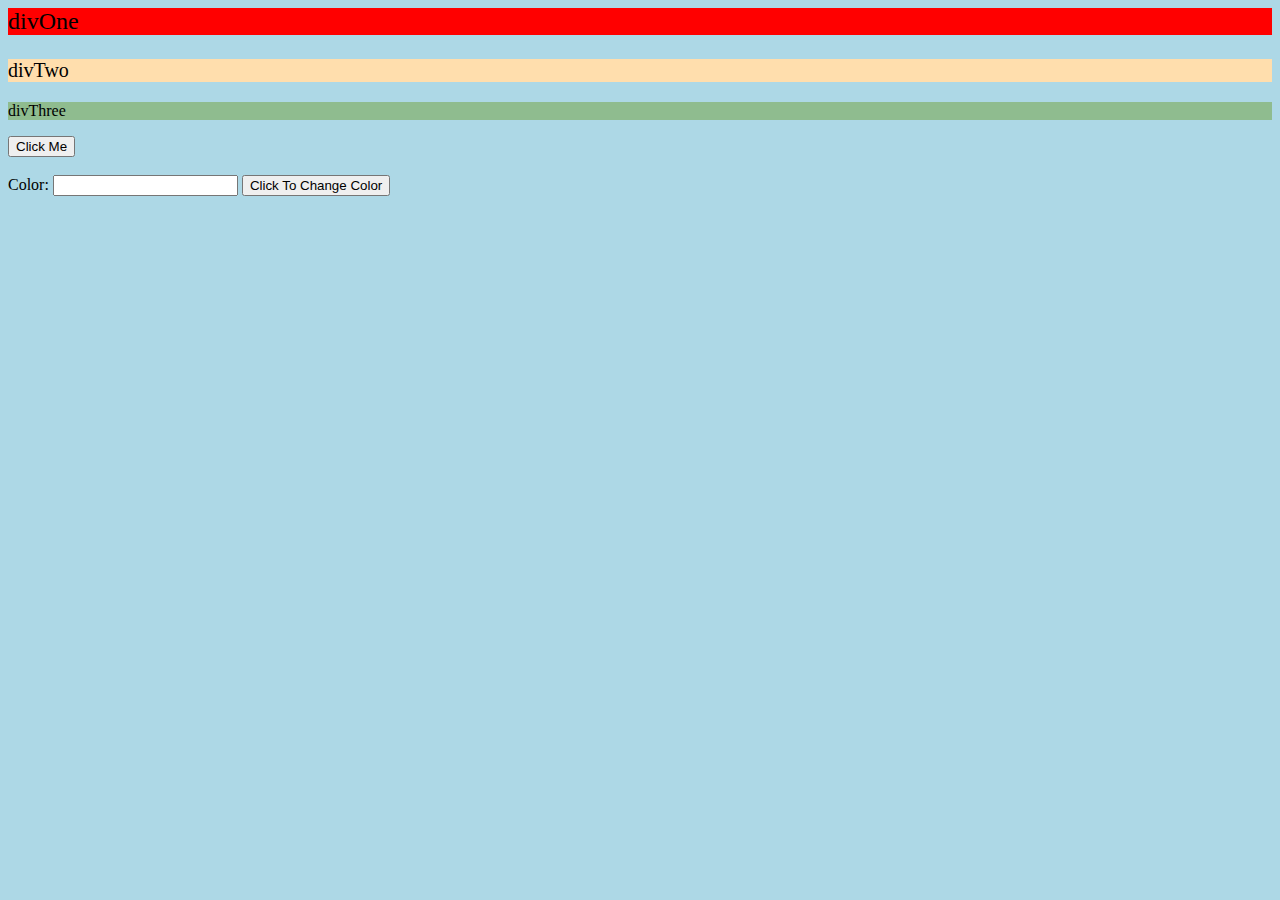
<file: Team02/page.html>
<html>
<head>
    <title>Team02</title>
    <link rel="stylesheet" type="text/css" href="style.css">
    <script type="text/javascript" src="script.js"></script>
</head>
<body>
    <div id="divOne">
        <p id="one">divOne</p>
    </div>
    
    <div id="divTwo">
        <p id="two">divTwo</p>
    </div>
    
    <div id="divThree">
        <p id="three">divThree</p>
    </div>
    
    
    <input type="button" onclick="display()"  value="Click Me"/>
    
    <br>
    <br>

    Color: <input type="text" name="x" id="x" value="">
    <input type="button" onclick="changeColor()"  value="Click To Change Color"/>
</body>


</html>
</file>
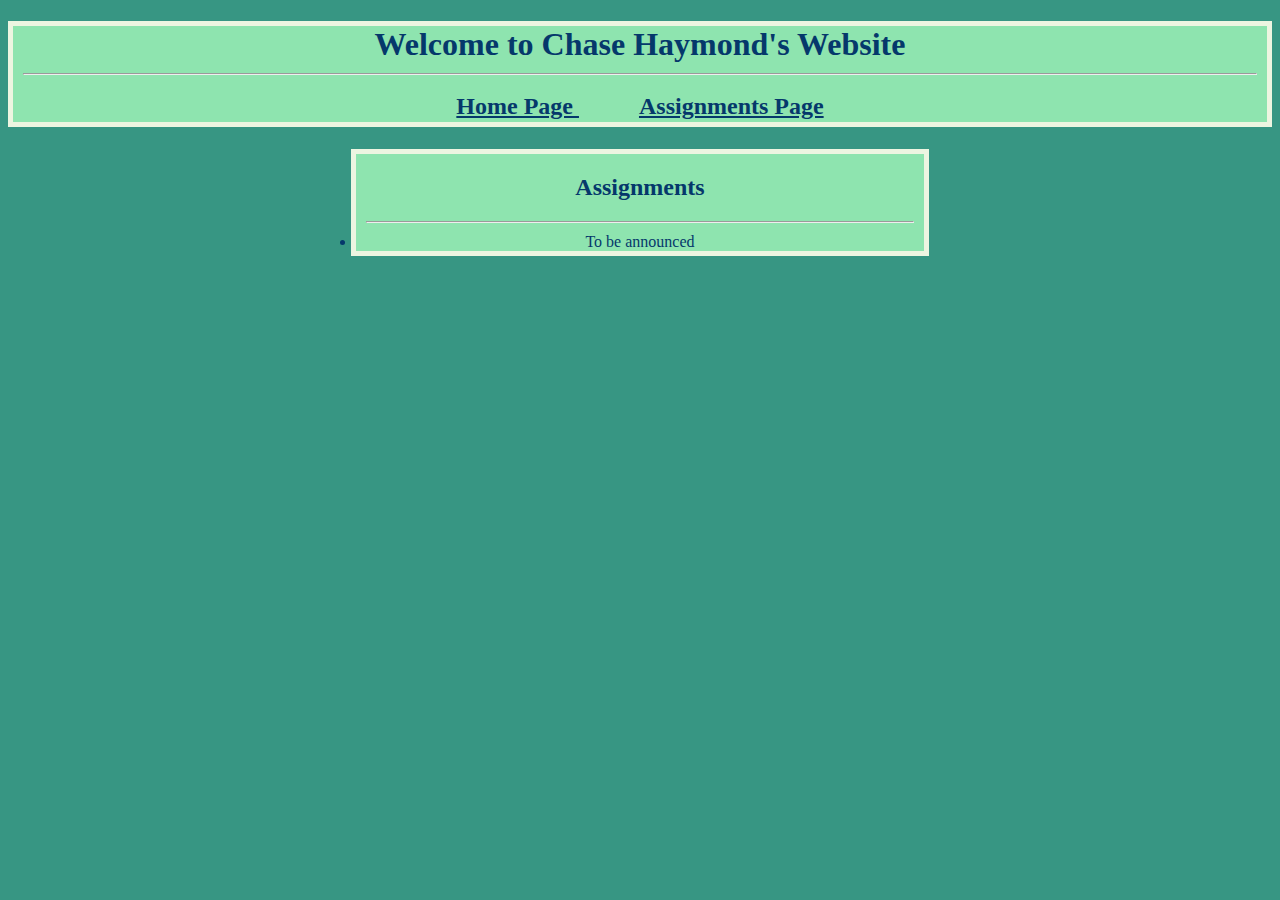
<file: web/02Prove/assignments.html>
<!doctype html>
<html>
<head>
    <title>Chase Haymond's Assignments</title>
    <link rel="stylesheet" href="styles.css">
    <script src="main.js"></script>
</head>
<body>
    <h1>
        Welcome to Chase Haymond's Website 
        <hr> 
        <a id="pageLink" href="index.html"> Home Page </a> 
        <a id="pageLink" href="assignments.html"> Assignments Page </a>  

    </h1>
    
    <div id="center">
        <h2>
        Assignments
        </h2>
        
        <hr>
        <li>To be announced</li>
    
    </div>
    
    <?php include 'title.php';?>
</body>
</html>
</file>
<file: Team02/style.css>
body {
  background-color: lightblue;
}

h1 {
  color: navy;
  margin-left: 20px;
}

#divOne {
    background-color: red;
    font-size: 24;
}

#divOne:hover {
    font-weight: bold;
}

#divTwo {
    background-color: navajowhite;
    font-size: 20;
}

#divTwo:hover {
    font-weight: bold;
}

#divThree {
    background-color: darkseagreen;
    font-size: 16;
}

#divThree:hover {
    font-weight: bold;
}
</file>
<file: web/02Prove/styles.css>
/*#05386B, #379683, #5CDB95, #8EE4AF, #EDF5E1*/
h1 {
    color: #05386B;
    background-color: #8EE4AF;
    border: 5px solid #EDF5E1;
    text-align: center;

}

body {
    background-color: #379683; 
}

p {
    color: #5CDB95;
}

a {
    color: #05386B;
    margin: 30px;
    font-size: 24px;
/*    padding: 10px; */
}

table {
    width: 100%;
    border-spacing: 20px;
    border-collapse: separate;
}

hr {
    margin: 10px;
}

th {

    margin: 100px;
    color: #05386B;
    background-color: #8EE4AF;
    border: 5px solid #EDF5E1;
    vertical-align: top;
}

#right {
    width: 45%;
    float: right;
    color: #05386B;
    background-color: #8EE4AF;
    border: 5px solid #EDF5E1;
    text-align: center;
}

#left {
    width: 45%;
    float: left;
    color: #05386B;
    background-color: #8EE4AF;
    border: 5px solid #EDF5E1;
    text-align: center
}

#center {
    width: 45%;
    margin: auto;
    color: #05386B;
    background-color: #8EE4AF;
    border: 5px solid #EDF5E1;
    text-align: center;
}

#footer {
    width:40%;
    margin: auto;
    position:absolute;
    bottom:0;
/*    height:20px;    Height of the footer */
    background:#8EE4AF;
    border: 5px solid #EDF5E1;
}



.dropbtn {
  background-color: #4CAF50;
  color: white;
  padding: 16px;
  font-size: 16px;
  border: none;
}

.dropdown {
  position: relative;
  display: inline-block;
}

.dropdown-content {
  display: none;
  position: absolute;
  background-color: #f1f1f1;
  min-width: 160px;
  box-shadow: 0px 8px 16px 0px rgba(0,0,0,0.2);
  z-index: 1;
}

.dropdown-content a {
  color: black;
  padding: 12px 16px;
  text-decoration: none;
  display: block;
}

.dropdown-content a:hover {background-color: #ddd;}

.dropdown:hover .dropdown-content {display: block;}

.dropdown:hover .dropbtn {background-color: #3e8e41;}
</file>
